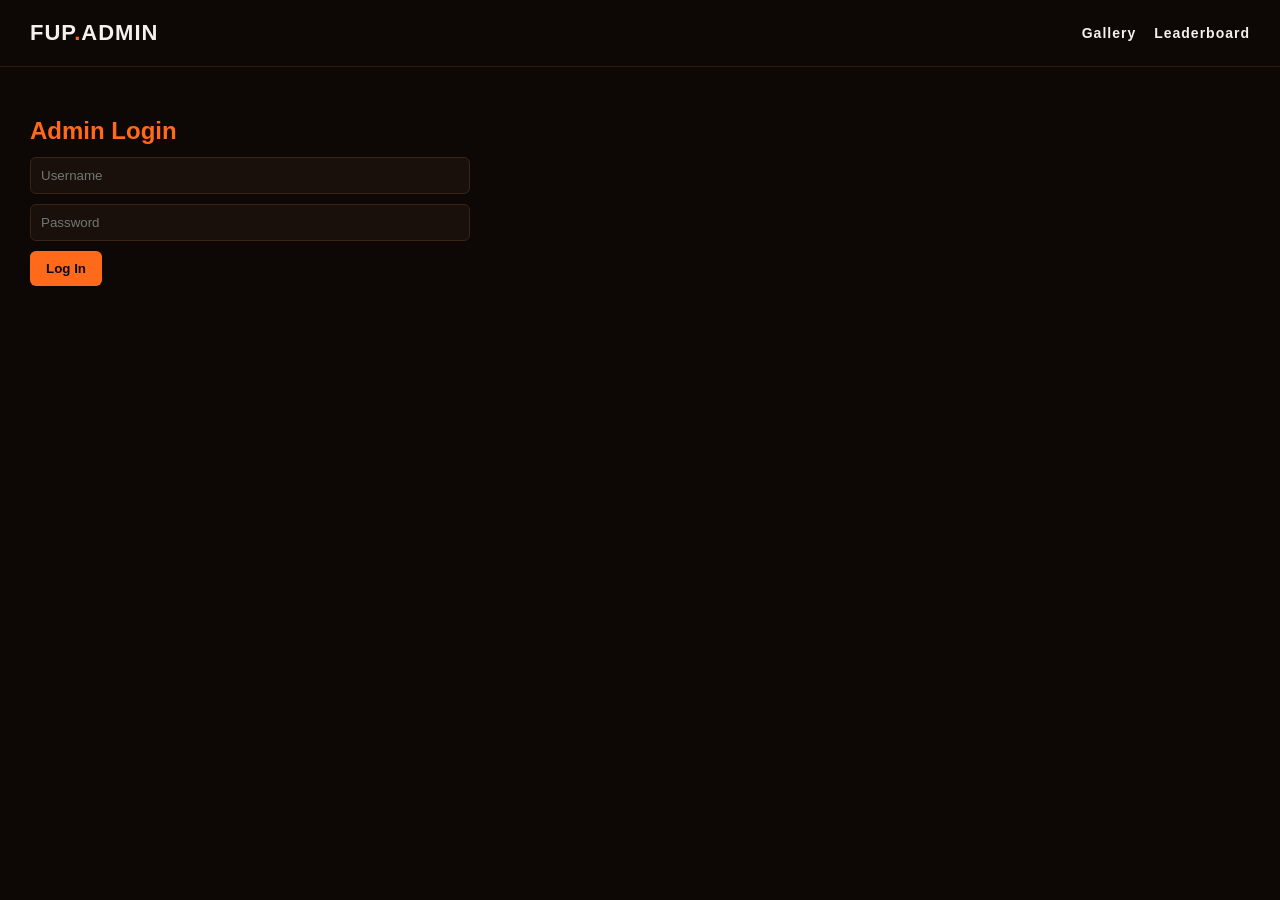
<file: client/admin.html>
<!DOCTYPE html>
<html lang="en">
<head>
<meta charset="UTF-8">
<meta name="viewport" content="width=device-width, initial-scale=1.0">
<title>Admin - Cosplay FUP</title>
<link rel="stylesheet" href="style.css">
</head>
<body>
<nav class="navbar">
  <div class="logo">FUP<span class="accent">.</span>ADMIN</div>
  <div class="nav-links">
    <a href="index.html">Gallery</a>
    <a href="leaderboard.html">Leaderboard</a>
  </div>
</nav>

<div id="login-section" class="admin-container">
  <h2>Admin Login</h2>
  <input type="text" id="username" placeholder="Username" />
  <input type="password" id="password" placeholder="Password" />
  <button id="login-btn">Log In</button>
  <p id="login-error" class="error-text"></p>
</div>

<div id="dashboard-section" class="admin-container hidden">
  <h2>Welcome Message</h2>
  <input type="text" id="welcome-input" placeholder="Welcome message shown to users" />
  <button id="save-welcome-btn">Save Message</button>
  <p id="welcome-status" class="status-text"></p>

  <h2>Pending Submissions</h2>
  <div id="submissions-list"></div>

  <h2>Add New Cosplay</h2>
  <input type="text" id="char-name" placeholder="Character Name" />

  <label class="upload-label" for="char-image-file">
    <span id="admin-upload-text">📷 Tap to choose a photo</span>
  </label>
  <input type="file" id="char-image-file" accept="image/*" class="file-input" />
  <img id="admin-preview-img" class="preview-img hidden" />

  <button id="add-btn">Add Cosplay</button>
  <p id="add-status" class="status-text"></p>

  <h2>Manage Cosplays</h2>
  <div id="admin-list"></div>
  <button id="logout-btn">Log Out</button>
</div>

<script src="admin.js"></script>
</body>
</html>
</file>
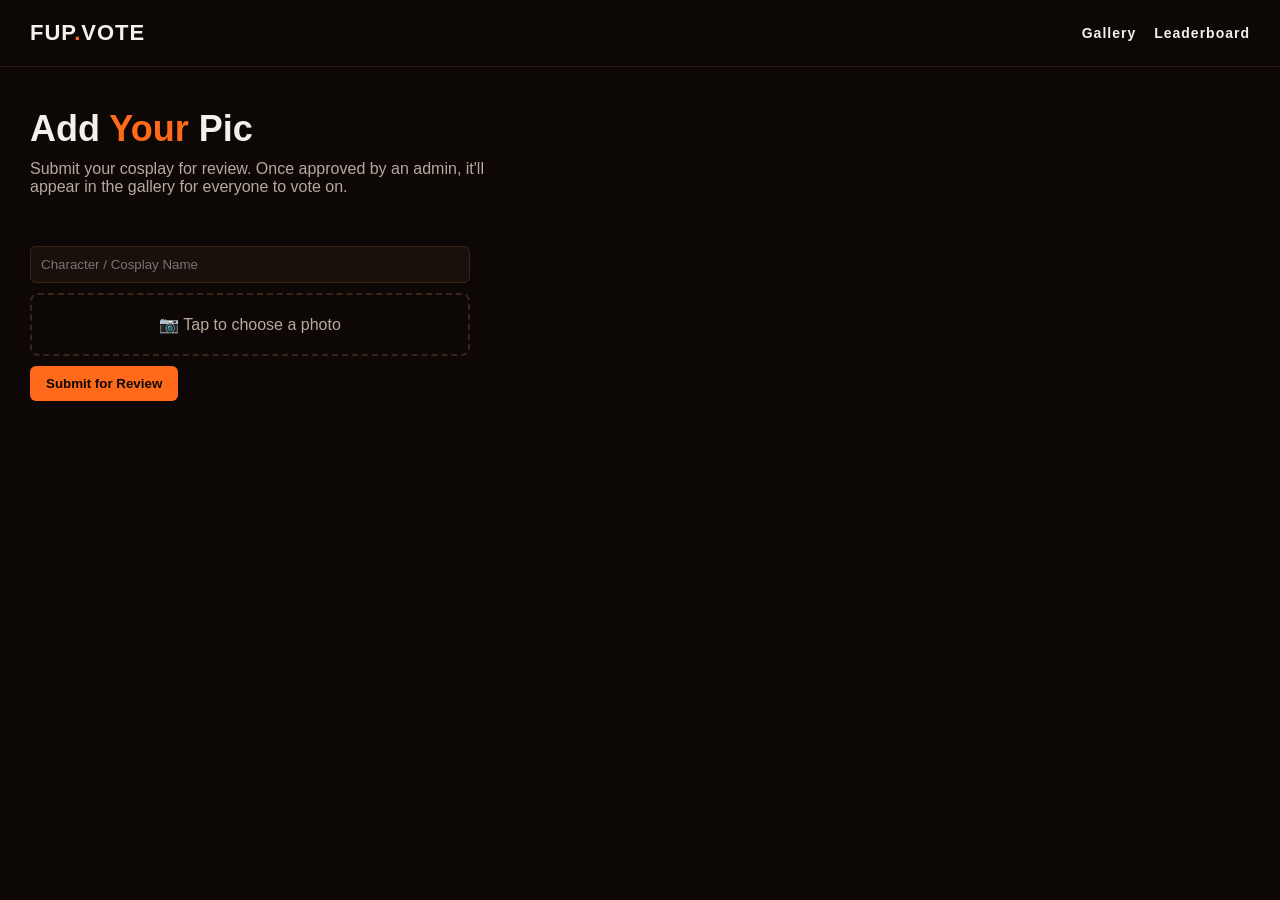
<file: client/submit.html>
<!DOCTYPE html>
<html lang="en">
<head>
<meta charset="UTF-8">
<meta name="viewport" content="width=device-width, initial-scale=1.0">
<title>Add Your Pic - Cosplay FUP</title>
<link rel="stylesheet" href="style.css">
</head>
<body>
<nav class="navbar">
  <div class="logo">FUP<span class="accent">.</span>VOTE</div>
  <div class="nav-links">
    <a href="index.html">Gallery</a>
    <a href="leaderboard.html">Leaderboard</a>
  </div>
</nav>

<div class="hero">
  <h1>Add <span class="accent">Your</span> Pic</h1>
  <p>Submit your cosplay for review. Once approved by an admin, it'll appear in the gallery for everyone to vote on.</p>
</div>

<div class="admin-container">
  <input type="text" id="sub-name" placeholder="Character / Cosplay Name" />

  <label class="upload-label" for="sub-image-file">
    <span id="upload-preview-text">📷 Tap to choose a photo</span>
  </label>
  <input type="file" id="sub-image-file" accept="image/*" class="file-input" />

  <img id="preview-img" class="preview-img hidden" />

  <button id="sub-btn">Submit for Review</button>
  <p id="sub-status" class="status-text"></p>
</div>

<script src="submit.js"></script>
</body>
</html>
</file>
<file: client/style.css>
* { box-sizing: border-box; margin: 0; padding: 0; }

body {
  background: #0d0705;
  color: #f5f0eb;
  font-family: Arial, Helvetica, sans-serif;
}

.navbar {
  display: flex;
  justify-content: space-between;
  align-items: center;
  padding: 20px 30px;
  border-bottom: 1px solid #2a1a12;
}

.logo {
  font-size: 22px;
  font-weight: bold;
  letter-spacing: 1px;
}

.accent { color: #ff6a1a; }

.nav-links a {
  color: #f5f0eb;
  text-decoration: none;
  margin-left: 20px;
  font-weight: bold;
  font-size: 14px;
  letter-spacing: 1px;
}

.hero {
  padding: 40px 30px 20px;
}

.hero h1 {
  font-size: 36px;
  line-height: 1.2;
}

.hero p {
  color: #b8a99e;
  margin-top: 10px;
  max-width: 500px;
}

/* Search bar */
.search-wrap {
  padding: 0 30px 20px;
}

#search-input {
  width: 100%;
  max-width: 400px;
  padding: 12px 16px;
  border-radius: 8px;
  border: 1px solid #3a2418;
  background: #1a100b;
  color: #f5f0eb;
  font-size: 15px;
}

#search-input:focus {
  outline: none;
  border-color: #ff6a1a;
}

/* Grid layout for cosplay cards */
.gallery-grid {
  display: grid;
  grid-template-columns: repeat(auto-fill, minmax(150px, 1fr));
  gap: 16px;
  padding: 10px 30px 40px;
}

.card {
  background: #1a100b;
  border: 1px solid #2a1a12;
  border-radius: 12px;
  overflow: hidden;
  transition: transform 0.2s ease, box-shadow 0.2s ease;
  display: flex;
  flex-direction: column;
}

.card:hover {
  transform: translateY(-4px);
  box-shadow: 0 6px 20px rgba(255, 106, 26, 0.25);
}

.card img {
  width: 100%;
  height: 180px;
  object-fit: cover;
  display: block;
}

.card-body {
  padding: 10px;
  display: flex;
  flex-direction: column;
  gap: 8px;
  flex: 1;
}

.card-name {
  font-weight: bold;
  font-size: 14px;
}

.card-count {
  color: #ff6a1a;
  font-size: 13px;
}

.vote-btn {
  margin-top: auto;
  background: #ff6a1a;
  color: #0d0705;
  border: none;
  padding: 8px;
  border-radius: 6px;
  font-weight: bold;
  cursor: pointer;
  transition: opacity 0.15s ease, transform 0.1s ease;
}

.vote-btn:active {
  transform: scale(0.96);
}

.vote-btn:disabled {
  background: #4a3a2e;
  color: #9a8a7e;
  cursor: not-allowed;
}

/* Leaderboard */
.leaderboard-list {
  padding: 10px 30px 40px;
  display: flex;
  flex-direction: column;
  gap: 10px;
}

.leaderboard-row {
  display: flex;
  align-items: center;
  gap: 14px;
  background: #1a100b;
  border: 1px solid #2a1a12;
  border-radius: 10px;
  padding: 10px 14px;
}

.leaderboard-rank {
  font-weight: bold;
  color: #ff6a1a;
  width: 28px;
  text-align: center;
}

.leaderboard-row img {
  width: 46px;
  height: 46px;
  border-radius: 8px;
  object-fit: cover;
}

.leaderboard-name {
  flex: 1;
  font-weight: bold;
}

.leaderboard-count {
  color: #ff6a1a;
  font-weight: bold;
}

.empty-text {
  text-align: center;
  color: #8a7a6e;
  padding: 40px;
}

/* Admin */
.admin-container {
  padding: 30px;
  max-width: 500px;
}

.admin-container h2 {
  margin: 20px 0 12px;
  color: #ff6a1a;
}

.admin-container input {
  width: 100%;
  padding: 10px;
  margin-bottom: 10px;
  border-radius: 6px;
  border: 1px solid #3a2418;
  background: #1a100b;
  color: #f5f0eb;
}

.admin-container button {
  background: #ff6a1a;
  color: #0d0705;
  border: none;
  padding: 10px 16px;
  border-radius: 6px;
  font-weight: bold;
  cursor: pointer;
}

.admin-item {
  display: flex;
  align-items: center;
  gap: 10px;
  background: #1a100b;
  border-radius: 8px;
  padding: 8px;
  margin-bottom: 8px;
}

.admin-item img {
  width: 40px;
  height: 40px;
  border-radius: 6px;
  object-fit: cover;
}

.admin-item span { flex: 1; }

.delete-btn {
  background: #c0392b !important;
  color: white !important;
}

.error-text { color: #ff5252; margin-top: 8px; }
.status-text { color: #6fdc8c; margin-top: 8px; }

.hidden { display: none !important; }

.comment-btn {
  background: #2a1a12;
  color: #f5f0eb;
  border: 1px solid #3a2418;
  padding: 8px;
  border-radius: 6px;
  font-size: 12px;
  cursor: pointer;
  margin-top: 6px;
}

.modal-overlay {
  position: fixed;
  top: 0; left: 0; right: 0; bottom: 0;
  background: rgba(0,0,0,0.7);
  display: flex;
  align-items: flex-end;
  justify-content: center;
  z-index: 100;
}

.modal-box {
  background: #14100c;
  border-radius: 16px 16px 0 0;
  width: 100%;
  max-width: 500px;
  max-height: 75vh;
  display: flex;
  flex-direction: column;
  padding: 16px;
  border: 1px solid #2a1a12;
}

.modal-header {
  display: flex;
  justify-content: space-between;
  align-items: center;
  font-weight: bold;
  font-size: 16px;
  padding-bottom: 10px;
  border-bottom: 1px solid #2a1a12;
}

#modal-close {
  background: none;
  border: none;
  color: #f5f0eb;
  font-size: 22px;
  cursor: pointer;
}

.comment-list {
  overflow-y: auto;
  flex: 1;
  padding: 10px 0;
  display: flex;
  flex-direction: column;
  gap: 10px;
}

.comment-item {
  background: #1a100b;
  border-radius: 8px;
  padding: 8px 10px;
}

.comment-author {
  color: #ff6a1a;
  font-size: 12px;
  font-weight: bold;
}

.comment-item p {
  margin-top: 4px;
  font-size: 14px;
  word-break: break-word;
}

.comment-input-row {
  display: flex;
  gap: 8px;
  padding-top: 10px;
}

.comment-input-row input {
  flex: 1;
  padding: 10px;
  border-radius: 6px;
  border: 1px solid #3a2418;
  background: #1a100b;
  color: #f5f0eb;
}

.comment-input-row button {
  background: #ff6a1a;
  color: #0d0705;
  border: none;
  padding: 10px 14px;
  border-radius: 6px;
  font-weight: bold;
  cursor: pointer;
}

/* Card entrance animation */
@keyframes cardFadeIn {
  from { opacity: 0; transform: translateY(16px); }
  to { opacity: 1; transform: translateY(0); }
}

.card {
  animation: cardFadeIn 0.4s ease backwards;
}

/* Button press feedback (applies to all buttons) */
button {
  transition: transform 0.12s ease;
}

button:active {
  transform: scale(0.94);
}

/* Vote button success pulse */
@keyframes votePulse {
  0% { box-shadow: 0 0 0 0 rgba(255, 106, 26, 0.6); }
  100% { box-shadow: 0 0 0 16px rgba(255, 106, 26, 0); }
}

.vote-btn.pulse {
  animation: votePulse 0.6s ease-out;
}

/* Count roll-up number animation */
.card-count.updating {
  animation: countPop 0.35s ease;
}

@keyframes countPop {
  0% { transform: scale(1); color: #ff6a1a; }
  50% { transform: scale(1.25); color: #ffb347; }
  100% { transform: scale(1); color: #ff6a1a; }
}

/* Toast notifications */
.toast-container {
  position: fixed;
  bottom: 20px;
  left: 50%;
  transform: translateX(-50%);
  display: flex;
  flex-direction: column;
  gap: 8px;
  z-index: 200;
  width: 90%;
  max-width: 400px;
}

.toast {
  background: #1a100b;
  border: 1px solid #ff6a1a;
  color: #f5f0eb;
  padding: 12px 16px;
  border-radius: 8px;
  font-size: 14px;
  font-weight: bold;
  box-shadow: 0 4px 16px rgba(0,0,0,0.4);
  animation: toastIn 0.3s ease, toastOut 0.3s ease 2.2s forwards;
}

@keyframes toastIn {
  from { opacity: 0; transform: translateY(20px); }
  to { opacity: 1; transform: translateY(0); }
}

@keyframes toastOut {
  from { opacity: 1; }
  to { opacity: 0; transform: translateY(-10px); }
}

/* Loading skeleton cards */
.skeleton-card {
  background: #1a100b;
  border-radius: 12px;
  overflow: hidden;
  height: 260px;
  position: relative;
}

.skeleton-card::after {
  content: "";
  position: absolute;
  inset: 0;
  background: linear-gradient(90deg, transparent, rgba(255,106,26,0.08), transparent);
  animation: shimmer 1.4s infinite;
}

@keyframes shimmer {
  0% { transform: translateX(-100%); }
  100% { transform: translateX(100%); }
}

.skeleton-grid {
  display: grid;
  grid-template-columns: repeat(auto-fill, minmax(150px, 1fr));
  gap: 16px;
  padding: 10px 30px 40px;
}

/* Featured / random pick card */
.featured-wrap {
  padding: 10px 30px 20px;
}

.featured-label {
  color: #ff6a1a;
  font-size: 13px;
  font-weight: bold;
  letter-spacing: 1px;
  margin-bottom: 10px;
}

.featured-card {
  display: flex;
  align-items: center;
  gap: 16px;
  background: linear-gradient(135deg, #1a100b, #241610);
  border: 1px solid #ff6a1a;
  border-radius: 14px;
  padding: 14px;
  animation: cardFadeIn 0.5s ease;
}

.featured-card img {
  width: 90px;
  height: 90px;
  border-radius: 10px;
  object-fit: cover;
}

.featured-info {
  flex: 1;
}

.featured-name {
  font-size: 18px;
  font-weight: bold;
}

.featured-count {
  color: #ff6a1a;
  font-size: 13px;
  margin-top: 4px;
}

.featured-card .vote-btn {
  margin-top: 10px;
}

/* Scroll-triggered fade in */
.fade-target {
  opacity: 0;
  transform: translateY(20px);
  transition: opacity 0.5s ease, transform 0.5s ease;
}

.fade-target.visible {
  opacity: 1;
  transform: translateY(0);
}

/* Leaderboard row entrance */
.leaderboard-row {
  animation: cardFadeIn 0.4s ease backwards;
  transition: transform 0.15s ease, border-color 0.15s ease;
}

.leaderboard-row:hover {
  transform: translateX(4px);
  border-color: #ff6a1a;
}

.leaderboard-row.top-rank {
  border-color: #ff6a1a;
  background: linear-gradient(90deg, #1a100b, #241610);
}

.leaderboard-rank {
  font-size: 18px;
  min-width: 32px;
}

/* Redesigned tab buttons */
.tab-wrap {
  gap: 8px;
}

.tab-btn {
  transition: all 0.2s ease;
  display: flex;
  align-items: center;
  gap: 4px;
}

.tab-btn:hover {
  border-color: #ff6a1a;
  color: #f5f0eb;
}

.tab-btn.active {
  box-shadow: 0 2px 10px rgba(255, 106, 26, 0.35);
}

/* Nav layout fix */
.navbar {
  flex-wrap: wrap;
  gap: 10px;
}

.nav-links {
  display: flex;
  gap: 18px;
  align-items: center;
}

.nav-links a {
  margin-left: 0;
}

.nav-links a.submit-link {
  display: none;
}

/* Prominent Add Your Pic CTA button below hero */
.cta-wrap {
  padding: 0 30px 10px;
}

@keyframes ctaGlow {
  0%, 100% {
    box-shadow: 0 0 0 0 rgba(255, 106, 26, 0.5);
  }
  50% {
    box-shadow: 0 0 0 12px rgba(255, 106, 26, 0);
  }
}

@keyframes ctaShimmerBg {
  0% { background-position: 0% 50%; }
  50% { background-position: 100% 50%; }
  100% { background-position: 0% 50%; }
}

.cta-btn {
  display: block;
  width: 100%;
  text-align: center;
  text-decoration: none;
  background: linear-gradient(270deg, #ff6a1a, #cc4400, #ff6a1a);
  background-size: 200% 200%;
  color: #0d0705;
  font-weight: bold;
  font-size: 17px;
  padding: 16px;
  border-radius: 12px;
  border: 2px solid #ff6a1a;
  animation: ctaGlow 2.2s infinite ease-in-out, ctaShimmerBg 4s infinite ease-in-out;
  transition: transform 0.15s ease;
}

.cta-btn:active {
  transform: scale(0.97);
}

.upload-label {
  display: block;
  border: 2px dashed #3a2418;
  border-radius: 8px;
  padding: 20px;
  text-align: center;
  color: #b8a99e;
  cursor: pointer;
  margin-bottom: 10px;
  transition: border-color 0.2s ease;
}

.upload-label:hover {
  border-color: #ff6a1a;
}

.file-input {
  display: none;
}

.preview-img {
  width: 100%;
  max-height: 200px;
  object-fit: cover;
  border-radius: 8px;
  margin-bottom: 10px;
}
</file>
